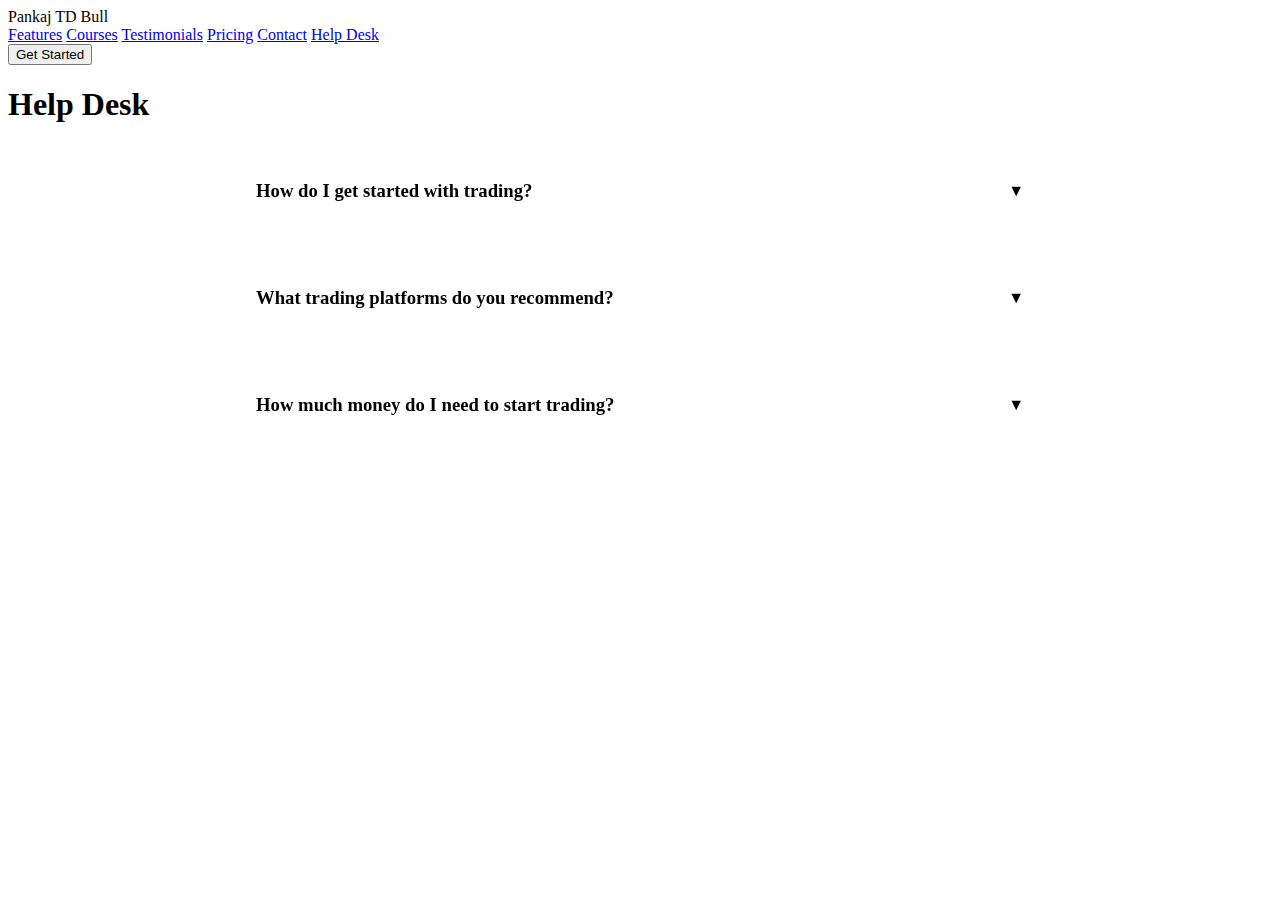
<file: Beta/helpdesk.html>
<!DOCTYPE html>
<html lang="en">
<head>
    <meta charset="UTF-8">
    <meta name="viewport" content="width=device-width, initial-scale=1.0">
    <title>Help Desk - Pankaj TD Bull</title>
    <link rel="stylesheet" href="https://unpkg.com/aos@next/dist/aos.css" />
    <style>
        /* Copy the styles from index.html and add these additional styles */
        .faq-section {
            max-width: 800px;
            margin: 0 auto;
        }

        .faq-item {
            background: var(--card-dark);
            border-radius: 10px;
            margin-bottom: 1rem;
            overflow: hidden;
        }

        .faq-question {
            padding: 1rem;
            cursor: pointer;
            display: flex;
            justify-content: space-between;
            align-items: center;
        }

        .faq-answer {
            padding: 0 1rem;
            max-height: 0;
            overflow: hidden;
            transition: max-height 0.3s ease, padding 0.3s ease;
        }

        .faq-item.active .faq-answer {
            padding: 1rem;
            max-height: 1000px;
        }

        .faq-toggle {
            transition: transform 0.3s ease;
        }

        .faq-item.active .faq-toggle {
            transform: rotate(180deg);
        }
    </style>
</head>
<body>
    <nav class="navbar">
        <div class="container nav-content">
            <div class="logo">Pankaj TD Bull</div>
            <div class="menu-toggle">
                <span></span>
                <span></span>
                <span></span>
            </div>
            <div class="nav-links">
                <a href="index.html#features">Features</a>
                <a href="index.html#courses">Courses</a>
                <a href="index.html#testimonials">Testimonials</a>
                <a href="index.html#pricing">Pricing</a>
                <a href="index.html#contact">Contact</a>
                <a href="helpdesk.html">Help Desk</a>
            </div>
            <button class="btn">Get Started</button>
        </div>
    </nav>

    <section class="section">
        <div class="container">
            <h1 class="section-title">Help Desk</h1>
            <div class="faq-section">
                <div class="faq-item" data-aos="fade-up">
                    <div class="faq-question">
                        <h3>How do I get started with trading?</h3>
                        <span class="faq-toggle">▼</span>
                    </div>
                    <div class="faq-answer">
                        <p>To get started with trading, we recommend enrolling in our "Trading Fundamentals" course. This course covers the basics of trading, including market analysis, risk management, and basic trading strategies.</p>
                    </div>
                </div>
                <div class="faq-item" data-aos="fade-up" data-aos-delay="100">
                    <div class="faq-question">
                        <h3>What trading platforms do you recommend?</h3>
                        <span class="faq-toggle">▼</span>
                    </div>
                    <div class="faq-answer">
                        <p>We recommend several trading platforms depending on your needs and experience level. Some popular options include MetaTrader 4, ThinkorSwim, and Interactive Brokers. Our courses cover how to use these platforms effectively.</p>
                    </div>
                </div>
                <div class="faq-item" data-aos="fade-up" data-aos-delay="200">
                    <div class="faq-question">
                        <h3>How much money do I need to start trading?</h3>
                        <span class="faq-toggle">▼</span>
                    </div>
                    <div class="faq-answer">
                        <p>The amount of money needed to start trading varies depending on the markets you want to trade and your risk tolerance. We generally recommend starting with a small amount that you can afford to lose while you're learning. Many brokers offer mini or micro accounts that allow you to start with as little as $100.</p>
                    </div>
                </div>
                <!-- Add more FAQ items as needed -->
            </div>
        </div>
    </section>

    <footer class="footer">
        <!-- Copy the footer content from index.html -->
    </footer>

    <script src="https://unpkg.com/aos@next/dist/aos.js"></script>
    <script>
        AOS.init({
            duration: 1000,
            once: true
        });

        // Mobile menu toggle
        const menuToggle = document.querySelector('.menu-toggle');
        const navLinks = document.querySelector('.nav-links');

        menuToggle.addEventListener('click', () => {
            menuToggle.classList.toggle('active');
            navLinks.classList.toggle('active');
        });

        // FAQ toggle
        const faqItems = document.querySelectorAll('.faq-item');
        faqItems.forEach(item => {
            const question = item.querySelector('.faq-question');
            question.addEventListener('click', () => {
                item.classList.toggle('active');
            });
        });
    </script>
</body>
</html>
</file>
